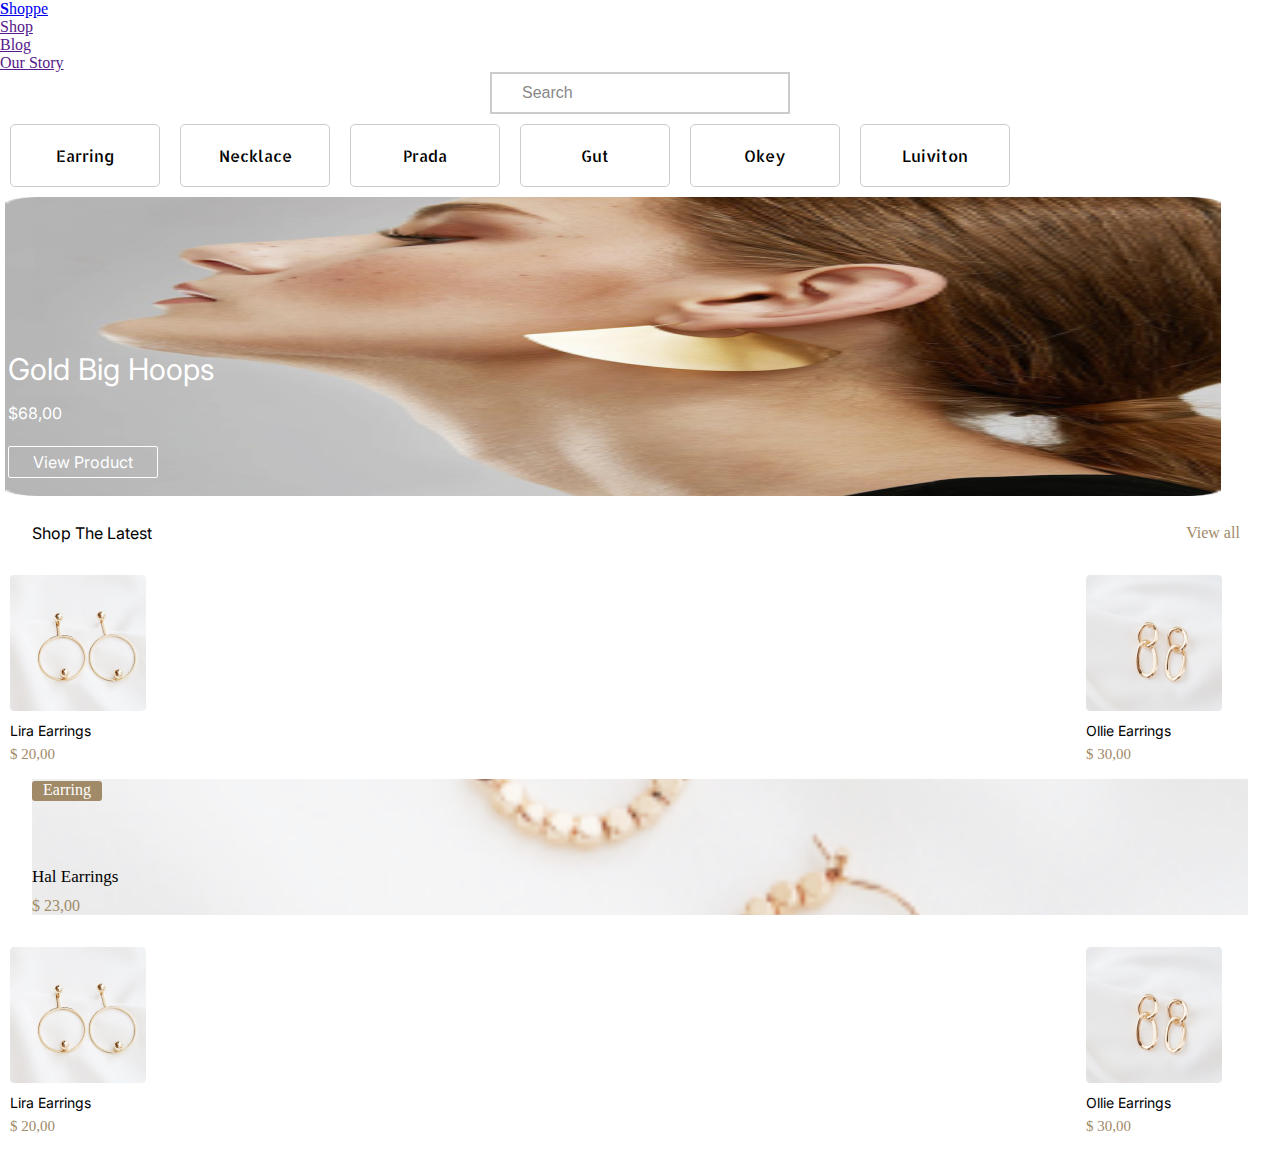
<file: index.html>
<!DOCTYPE html>
<html lang="en">

<head>
    <meta charset="UTF-8">
    <meta name="viewport" content="width=device-width, initial-scale=1.0">
    <title>Shoppe</title>
    <link rel="icon" href="./src/img/icons8-joalheria-64.png">
    <!-- Fontes -->
    <link rel="preconnect" href="https://fonts.googleapis.com">
    <link rel="preconnect" href="https://fonts.gstatic.com" crossorigin>
    <link
        href="https://fonts.googleapis.com/css2?family=Allerta+Stencil&family=Inter:ital,opsz,wght@0,14..32,100..900;1,14..32,100..900&display=swap"
        rel="stylesheet">
    <link rel="preconnect" href="https://fonts.googleapis.com">
    <link rel="preconnect" href="https://fonts.gstatic.com" crossorigin>
    <link href="https://fonts.googleapis.com/css2?family=Allerta+Stencil&display=swap" rel="stylesheet">

    <!-- Style -->
    <link rel="stylesheet" href="./stylesheets/home.css">
    <link rel="stylesheet" href="./stylesheets/global.css">
    <!-- Font-awesome -->
    <link rel="stylesheet" href="https://cdnjs.cloudflare.com/ajax/libs/font-awesome/6.6.0/css/all.min.css"
        integrity="sha512-Kc323vGBEqzTmouAECnVceyQqyqdsSiqLQISBL29aUW4U/M7pSPA/gEUZQqv1cwx4OnYxTxve5UMg5GT6L4JJg=="
        crossorigin="anonymous" referrerpolicy="no-referrer" />
</head>

<body>
    <header class="header-nav">
        <nav>
            <div class="logo">
                <a href="#"><b>S</b>hoppe</a>
                <div class="icon-ship">
                    <i class="fa-solid fa-cart-shopping"></i>
                    <div id="nav-icon1" class="nav-icon">
                        <span></span>
                        <span></span>
                        <span></span>
                    </div>
                </div>
                <div class="nav-bar">
                    <li>
                        <ul>
                            <a href=""> Shop</a>
                        </ul>
                        <ul>
                            <a href=""> Blog</a>
                        </ul>
                        <ul>
                            <a href="">Our Story</a>
                        </ul>
                    </li>
                </div>


                <div class="icons-nav">
                    <div class="icons-font">
                        <i class="fa-solid fa-magnifying-glass"></i>
                        <i class="fa-thin fa-cart-shopping"></i>
                        <i class="fa-regular fa-user"></i>
                    </div>
                </div>
            </div>
        </nav>
    </header>
    <main class="search-container">
        <div class="search-container1">
            <div class="search-input-container">
                <i class="fas fa-search"></i>
                <input type="text" class="search-input" placeholder="Search">
            </div>
        </div>
    </main>
    <section class="scroll-section">

        <div class="scroll-container">
            <div class="scroll-item">Earring</div>
            <div class="scroll-item">Necklace </div>
            <div class="scroll-item">Prada</div>
            <div class="scroll-item">Gut</div>
            <div class="scroll-item">Okey</div>
            <div class="scroll-item">Luiviton</div>
        </div>

    </section>
    <div class="logo-img">
        <div class="pp">
            <img class="cards_img" src="./src/img/rosto.png" alt="">

        </div>
        <div class="img">
            <div class="names-rost">
                <div class="gold">
                    <p>Gold Big Hoops</p>
                    <div class="valor">
                        <span>$68,00</span>
                    </div>
                </div>

                <div class="view-prodyct">
                    <div class="view">
                        <a href="">View Product</a>
                    </div>

                </div>
            </div>
        </div>
    </div>
    <div class="tittle-brincos">
        <div class="tittle1">
            <p>Shop The Latest</p>
            <div class="view-all">
                <a href="">View all</a>
            </div>
        </div>
    </div>
    <div class="cads-brincos">
        <div class="main-card">
            <div class="card">
                <p>Lira Earrings</p>
                <span>$ 20,00</span>
            </div>

        </div>
        <div class="main-card1">
            <div class="card">
                <p>Ollie Earrings</p>
                <span>$ 30,00</span>
            </div>

        </div>


    </div>

    <div class="card-contest">
        <div class="img-cards">

        </div>
        <div class="card_list">
            <a href="">Earring</a>
        </div>
        <div class="card_list1">
            <a href="">Hal Earrings</a>
            <span>$ 23,00</span>
        </div>
    </div>
    <div class="cads-brincos">
        <div class="main-card">
            <div class="card">
                <p>Lira Earrings</p>
                <span>$ 20,00</span>
            </div>

        </div>
        <div class="main-card1">
            <div class="card">
                <p>Ollie Earrings</p>
                <span>$ 30,00</span>
            </div>

        </div>


    </div>

    <script src="./js/main.js"></script>
</body>

</html>
</file>
<file: stylesheets/home.css>
@media screen and (max-width: 490px) {
  .header-nav {
    width: 100%;
    justify-content: center;
    align-items: center;
  }
  .header-nav .icons-nav {
    display: none;
  }
  .header-nav .icons-nav .icons-font {
    display: none;
  }
  .header-nav .logo {
    width: 100%;
    display: flex;
    align-items: center;
    padding: 10px;
    justify-content: space-evenly;
    margin-top: 1rem;
    font-family: "Allerta Stencil", sans-serif;
  }
  .header-nav .logo .icon-ship {
    display: flex;
    width: 288.28px;
    align-items: center;
    justify-content: end;
    font-size: 18px;
    gap: 1rem;
  }
  .header-nav .logo a {
    text-decoration: none;
    font-size: 40px;
    color: #000;
  }
  .header-nav .logo a b {
    color: #A18A68;
  }
  .header-nav .logo #nav-icon1 {
    width: 35px;
    height: 30px;
    position: relative;
    cursor: pointer;
    display: inline-block;
    z-index: 10;
    display: flex;
    align-items: center;
    justify-content: center;
  }
  .header-nav .logo #nav-icon1 span {
    background-color: #555;
    position: absolute;
    height: 2px;
    width: 20px;
    border-radius: 2px;
    transition: all 0.4s ease-in-out;
  }
  .header-nav .logo #nav-icon1 span:nth-child(1) {
    top: 0;
  }
  .header-nav .logo #nav-icon1 span:nth-child(2) {
    top: 10px;
  }
  .header-nav .logo #nav-icon1 span:nth-child(3) {
    top: 20px;
  }
  .header-nav .logo #nav-icon1.open span:nth-child(1) {
    transform: rotate(45deg);
    top: 13px;
  }
  .header-nav .logo #nav-icon1.open span:nth-child(2) {
    opacity: 0;
  }
  .header-nav .logo #nav-icon1.open span:nth-child(3) {
    transform: rotate(-45deg);
    top: 13px;
  }
  .header-nav .logo .nav-bar {
    display: none;
    z-index: 2;
    background-color: #fff;
    box-shadow: 0 4px 12px rgba(0, 0, 0, 0.1);
    position: absolute;
    top: 40px;
    right: 0;
    width: 80%;
    text-align: center;
    border-radius: 8px;
    transition: all 0.5s ease-in-out;
  }
  .header-nav .logo .nav-bar ul {
    list-style-type: none;
    padding: 10px 0;
    margin: 0;
  }
  .header-nav .logo .nav-bar ul a {
    font-size: 30px;
    text-decoration: none;
    list-style: none;
  }
  .header-nav .logo .nav-bar ul a:hover {
    color: #c19a6b;
  }
  .header-nav .logo .nav-bar ul li {
    padding: 12px 0;
    font-size: 16px;
    color: #555;
    font-weight: 600;
    letter-spacing: 1px;
    text-transform: uppercase;
    cursor: pointer;
    transition: color 0.3s ease-in-out;
  }
  .header-nav .logo .nav-bar ul li:hover {
    color: #c19a6b;
  }
  .header-nav .logo .nav-bar.active {
    display: block;
  }
  .header-nav .nav-bar {
    display: none;
    list-style: none;
  }
}
.search-container .search-container1 {
  display: flex;
  justify-content: center;
}
.search-container .search-container1 .search-input-container {
  position: relative;
}
.search-container .search-container1 .search-input-container i {
  position: absolute;
  left: 10px;
  top: 50%;
  transform: translateY(-50%);
  color: #888;
  font-size: 14px;
}
.search-container .search-container1 .search-input-container .search-input {
  width: 300px;
  padding: 10px 10px 10px 30px;
  border: 2px solid #ccc;
  outline: none;
  font-size: 16px;
  background-color: transparent;
  color: #333;
}
.search-container .search-container1 .search-input-container .search-input::-moz-placeholder {
  color: #888;
}
.search-container .search-container1 .search-input-container .search-input::placeholder {
  color: #888;
}
.search-container .search-container1 .search-input-container .search-input:focus {
  border-color: #007bff;
}

.scroll-section {
  display: flex;
  align-items: center;
  position: relative;
  width: 100%;
}

.scroll-container {
  display: flex;
  overflow-x: auto;
  scroll-behavior: smooth;
  scrollbar-width: none;
}
.scroll-container::-webkit-scrollbar {
  display: none;
}
.scroll-container .scroll-item {
  min-width: 150px;
  margin: 10px;
  padding: 20px;
  background-color: transparent;
  color: #000000;
  text-align: center;
  font-family: "Allerta Stencil", sans-serif;
  border: 1px solid #ccc;
  border-radius: 5px;
  white-space: nowrap;
}

.logo-img {
  width: 100%;
  height: 299px;
  display: flex;
  align-items: center;
  padding: 5px;
  position: relative;
}
.logo-img .pp {
  position: absolute;
  width: 95%;
  height: 100%;
  -o-object-fit: contain;
     object-fit: contain;
  left: 5px;
}
.logo-img .pp .cards_img {
  width: 100%;
  height: 100%;
}
.logo-img .img {
  width: 95%;
  position: relative;
  height: 299px;
  border-radius: 12px;
  -o-object-fit: cover;
     object-fit: cover;
  padding: 2px;
}
.logo-img .img .names-rost {
  display: flex;
  width: 100%;
  height: 100%;
  flex-direction: column;
  justify-content: end;
  gap: 1rem;
  margin-left: 5px;
  margin-left: 1px;
}
.logo-img .img .names-rost .gold {
  width: 210px;
  height: 79px;
}
.logo-img .img .names-rost .gold p {
  color: #fff;
  font-family: "Inter";
  font-size: 30px;
  font-weight: 400;
}
.logo-img .img .names-rost .gold .valor {
  width: 100px;
  margin-top: 1rem;
}
.logo-img .img .names-rost .gold .valor span {
  color: #fff;
  font-family: "Inter";
  font-weight: 400;
}
.logo-img .view-prodyct {
  display: flex;
  width: 100%;
}
.logo-img .view-prodyct .view {
  width: 150px;
  height: 32px;
  border: 1px solid #fbfdff;
  border-radius: 2px;
  display: flex;
  align-items: center;
  justify-content: center;
  margin-bottom: 1rem;
}
.logo-img .view-prodyct .view a {
  font-family: "Inter";
  text-decoration: none;
  color: #fff;
}

.tittle-brincos {
  width: 100%;
  margin-top: 1.7rem;
  display: flex;
}
.tittle-brincos .tittle1 {
  width: 95%;
  display: flex;
  margin: 0 auto;
  justify-content: space-between;
  align-items: center;
}
.tittle-brincos .tittle1 p {
  color: #000;
  font-family: "Inter";
}
.tittle-brincos .tittle1 .view-all {
  display: flex;
  text-decoration: none;
  display: flex;
  justify-content: center;
  align-items: center;
}
.tittle-brincos .tittle1 .view-all a {
  display: flex;
  justify-content: center;
  text-decoration: none;
  width: 70px;
  color: #A18A68;
}

.cads-brincos {
  display: flex;
  width: 95%;
  height: 188px;
  margin-top: 2rem;
  margin-left: 10px;
  margin-bottom: 1rem;
  justify-content: space-between;
}
.cads-brincos .main-card {
  display: flex;
  width: 140px;
  height: 100%;
  background-image: url(../src/img/cad1.png);
  background-repeat: no-repeat;
  border: 12px;
  align-items: end;
}
.cads-brincos .main-card .card {
  display: flex;
  flex-direction: column;
  gap: 7px;
}
.cads-brincos .main-card p {
  display: flex;
  flex-direction: column;
  font-size: 14px;
  font-family: "Inter";
}
.cads-brincos .main-card span {
  color: #A18A68;
  font-size: 15px;
}
.cads-brincos .main-card1 {
  display: flex;
  width: 140px;
  height: 100%;
  background-image: url(../src/img/cad2.png);
  background-repeat: no-repeat;
  border: 12px;
  align-items: end;
}
.cads-brincos .main-card1 .card {
  display: flex;
  flex-direction: column;
  gap: 7px;
}
.cads-brincos .main-card1 p {
  display: flex;
  flex-direction: column;
  font-size: 14px;
  font-family: "Inter";
}
.cads-brincos .main-card1 span {
  color: #A18A68;
  font-size: 15px;
}

.card-contest {
  display: flex;
  width: 100%;
  height: 136px;
  position: relative;
  justify-content: center;
}
.card-contest .img-cards {
  width: 95%;
  display: flex;
  background-image: url(../src/img/cardlist.png);
  background-repeat: no-repeat;
  background-position: center;
  background-size: cover;
}
.card-contest .card_list {
  width: 95%;
  height: 20px;
  display: flex;
  z-index: 1;
  position: absolute;
  margin: 2px;
  justify-content: start;
}
.card-contest .card_list a {
  display: flex;
  justify-content: center;
  border-radius: 3px;
  width: 70px;
  text-decoration: none;
  color: #fff;
  background-color: #A18A68;
}
.card-contest .card_list1 {
  width: 95%;
  height: 100%;
  display: flex;
  flex-direction: column;
  position: absolute;
  justify-content: end;
  gap: 10px;
}
.card-contest .card_list1 a {
  text-decoration: none;
  color: #000;
  font-size: 17px;
}
.card-contest .card_list1 span {
  color: #A18A68;
}/*# sourceMappingURL=home.css.map */
</file>
<file: stylesheets/global.css>
* {
  margin: 0;
  padding: 0;
  box-sizing: border-box;
}/*# sourceMappingURL=global.css.map */
</file>
